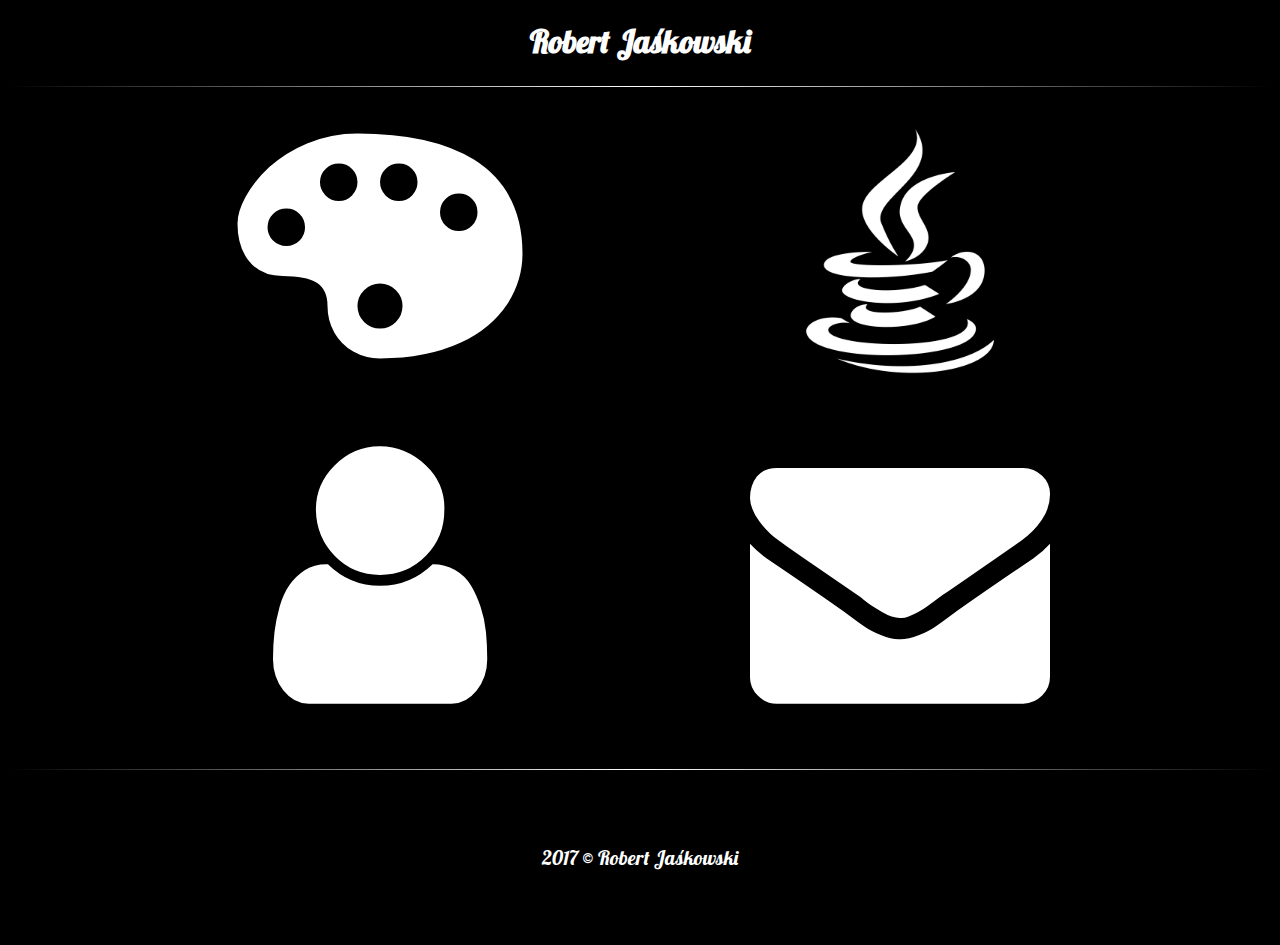
<file: index.html>
<!DOCTYPE HTML>
<html>
	<head>
		<title>Robert Jaskowski</title>
		<meta charset="utf-8"> 
		
		<link rel="stylesheet" href="styleMain.css" type="text/css"/>
		<link rel="stylesheet" href="css/fontello.css" type="text/css"/>
		<link href="https://fonts.googleapis.com/css?family=Lobster&amp;subset=latin-ext" rel="stylesheet">
		<style type="text/css">
		
		
		</style>
	</head>

	<body>
			
		<div id="container">	
			<div class="topName">
				<h1>Robert Jaśkowski</h1>
			</div>
			
			<div class="hrline">
			
			<div class="clearfix"></div>
			
			<div class="content">
				
				<div class="tile1">
					<a href="art.html" class="tilelink"><i class="icon-art-gallery"></i></a>
				</div>
				<div class="tile2">
				<a href="java.html" class="tilelink"></a>
				</div>
				
				<div class="clearfix"></div>
				
				<div class="tile3">
					<a href="about.html" class="tilelink"><i class="icon-user"></i></a>
				</div>
				<div class="tile4">
					<a href="contact.html" class="tilelink"><i class="icon-mail-alt"></i></a>
				</div>
				
				
			</div>
			
			<div class="clearfix"></div>
			<div class="hrline"></div>
			
			<div class="footer">
				2017 &copy Robert Jaśkowski
			</div>
			
		</div>
		
	<body>

</html>
</file>
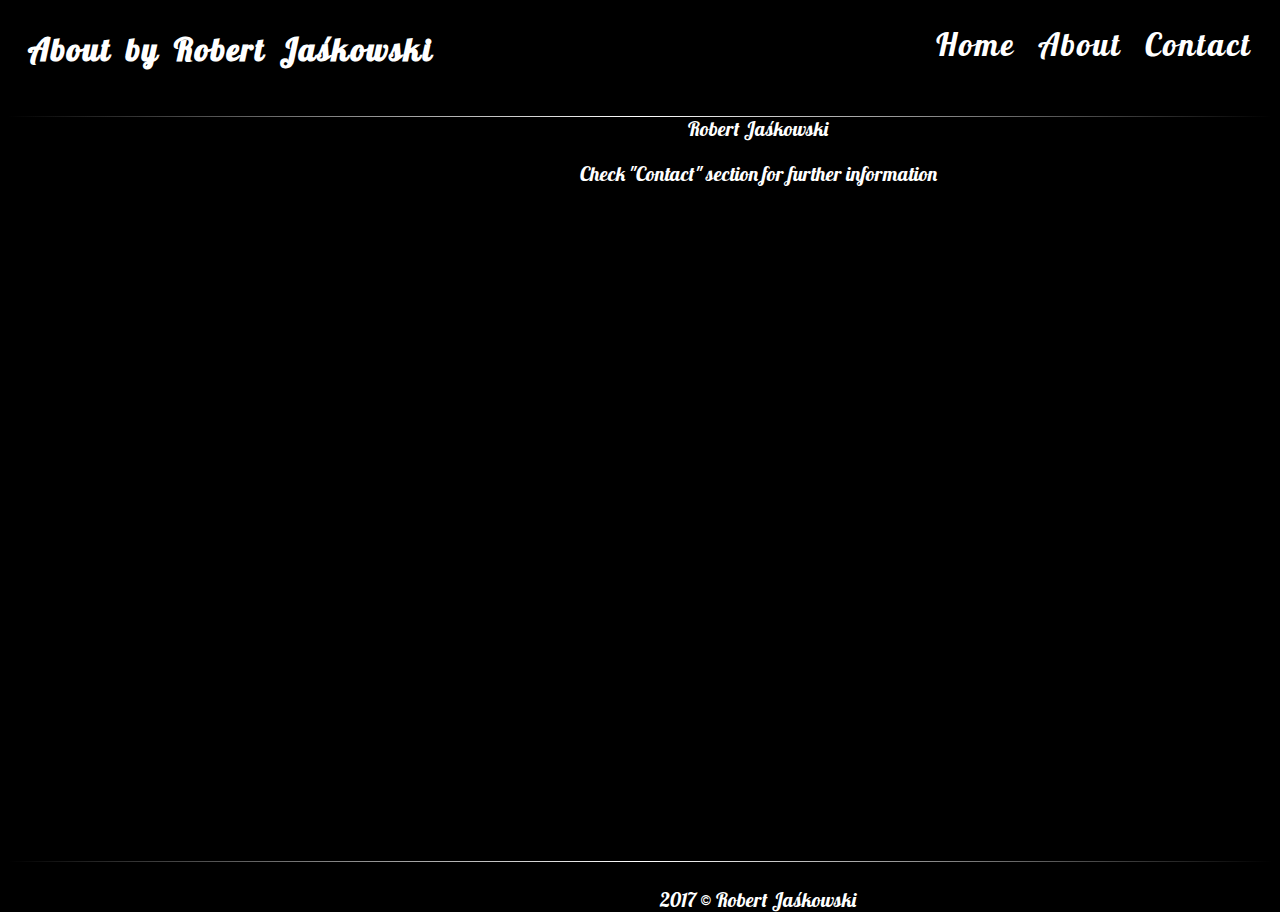
<file: about.html>
<!DOCTYPE HTML>
<html>
	<head>
		<title>Robert Jaskowski</title>
		<meta charset="utf-8">
		<link rel="stylesheet" href="styleRest.css" type="text/css"/>
		<link href="https://fonts.googleapis.com/css?family=Lobster&amp;subset=latin-ext" rel="stylesheet">
	</head>

	<body>
	
	
		<div id="container">
			<div id="header">
				<div class="name">
				  <a href="index.html"><h1>About by Robert Jaśkowski</h1></a>
				  
				</div> 
				
				<div class="menu" >
					<nav>
						<ul>
							<li><a href="index.html">Home</a></li>
							<li><a href="about.html">About</a></li>
							<li><a href="contact.html">Contact</a></li>
						</ul>
					</nav>
				</div>
			</div>
			
			<div class="clearfix"></div>
			
			
			<div class="hrline">
			
			<div class="content">
				<div class="gallery">
				
					<p>Robert Jaśkowski</p>
					
					<p>Check "Contact" section for further information</p>
					
					
				</div>
			</div>
			
			<!-- js przewijajacy do góry 
			<div class="js">
				<a href="javascript:scroll(0,0);" class="tilelink">Top</a>
			</div>
			-->
			
			<div class="hrline"></div>
			<div class="clearfix"></div>
			
			
			
			<div class="hrline">
			
			
			<div class="footer">
				2017 &copy Robert Jaśkowski
			</div>
			
		</div>
		
	<body>

</html>
</file>
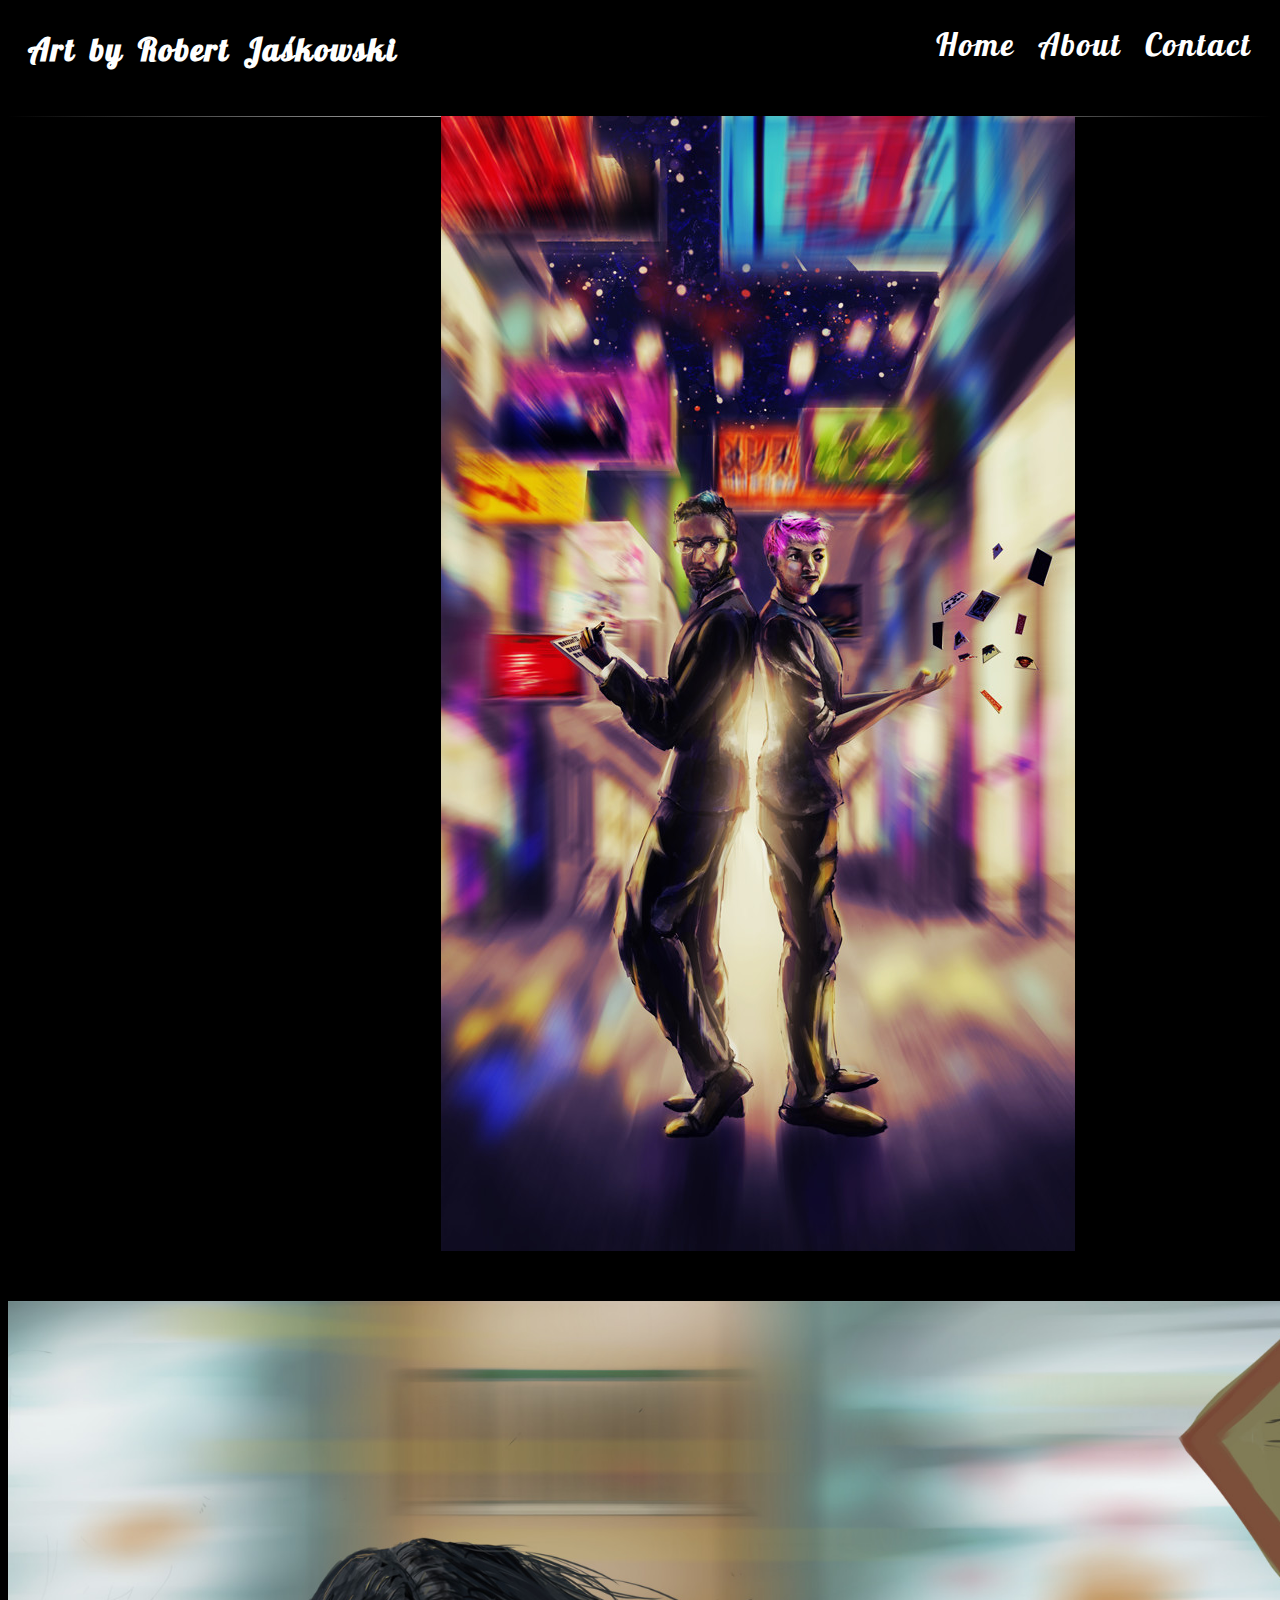
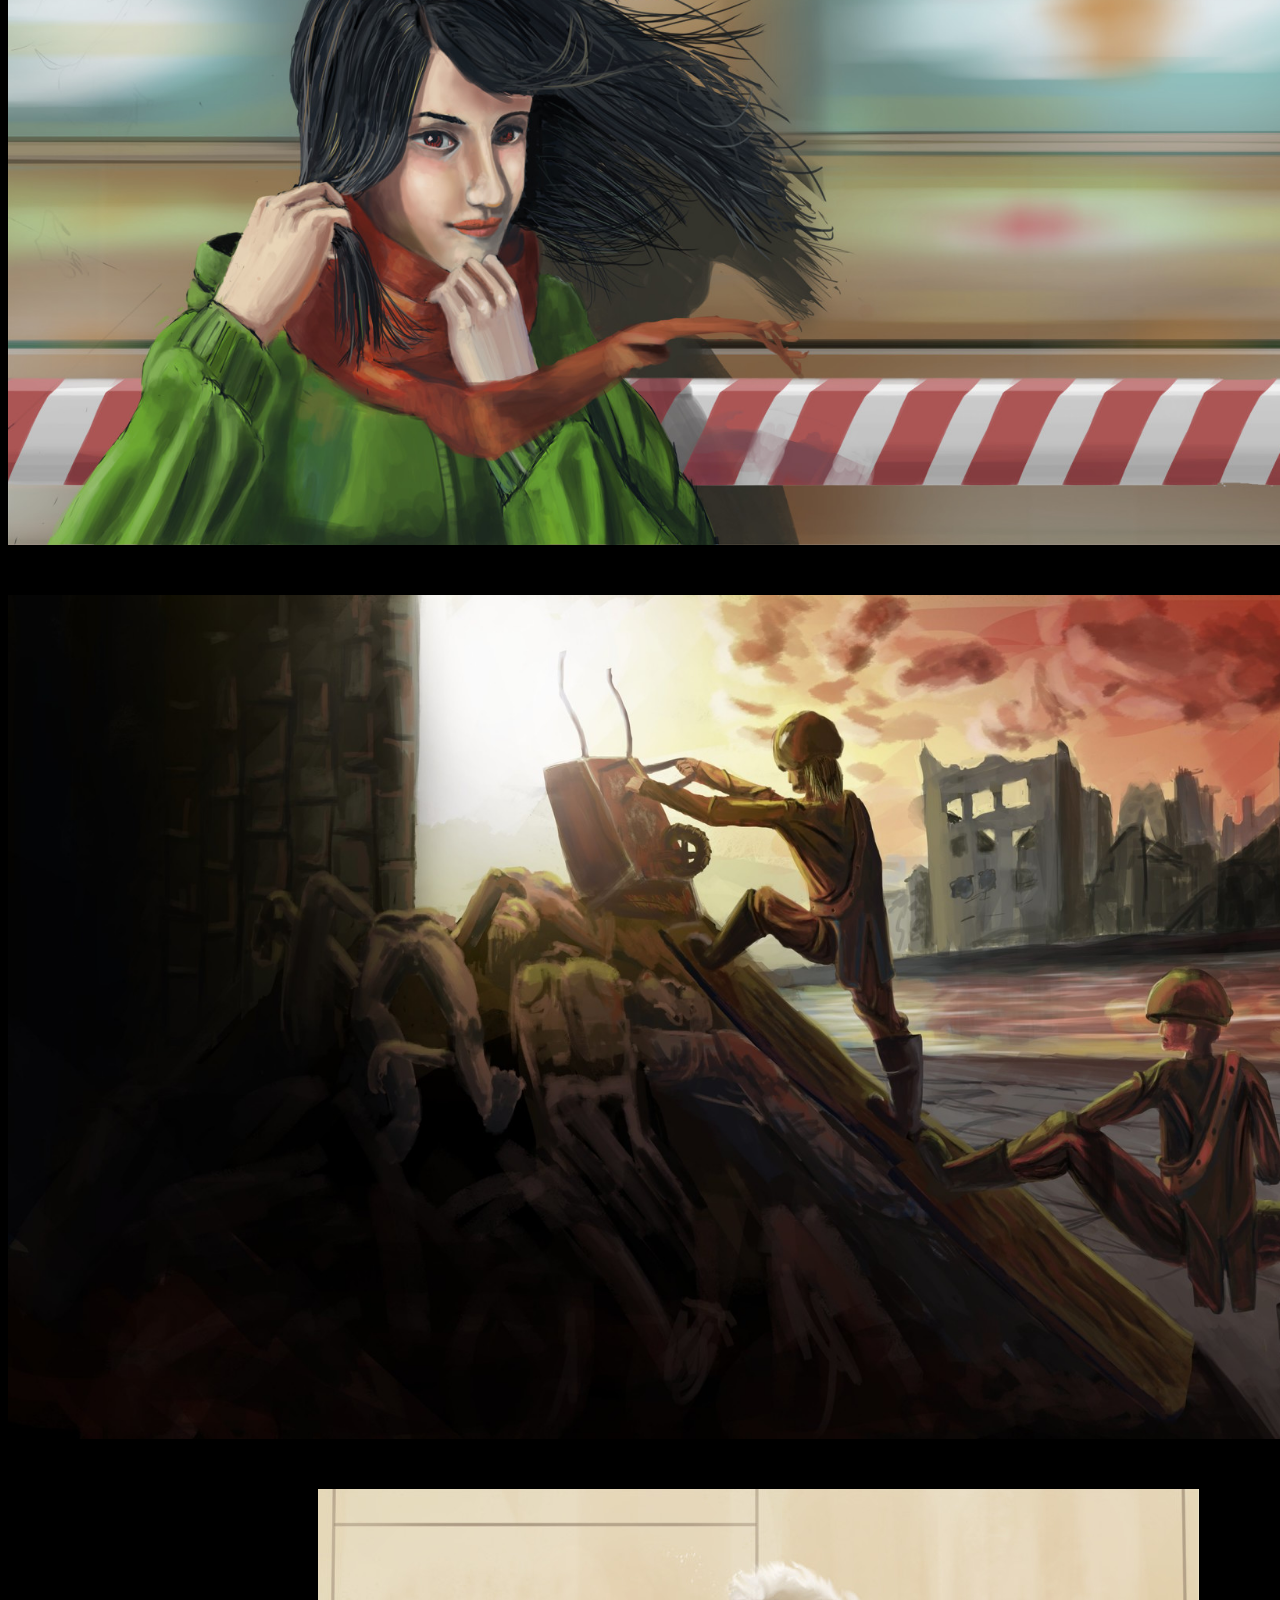
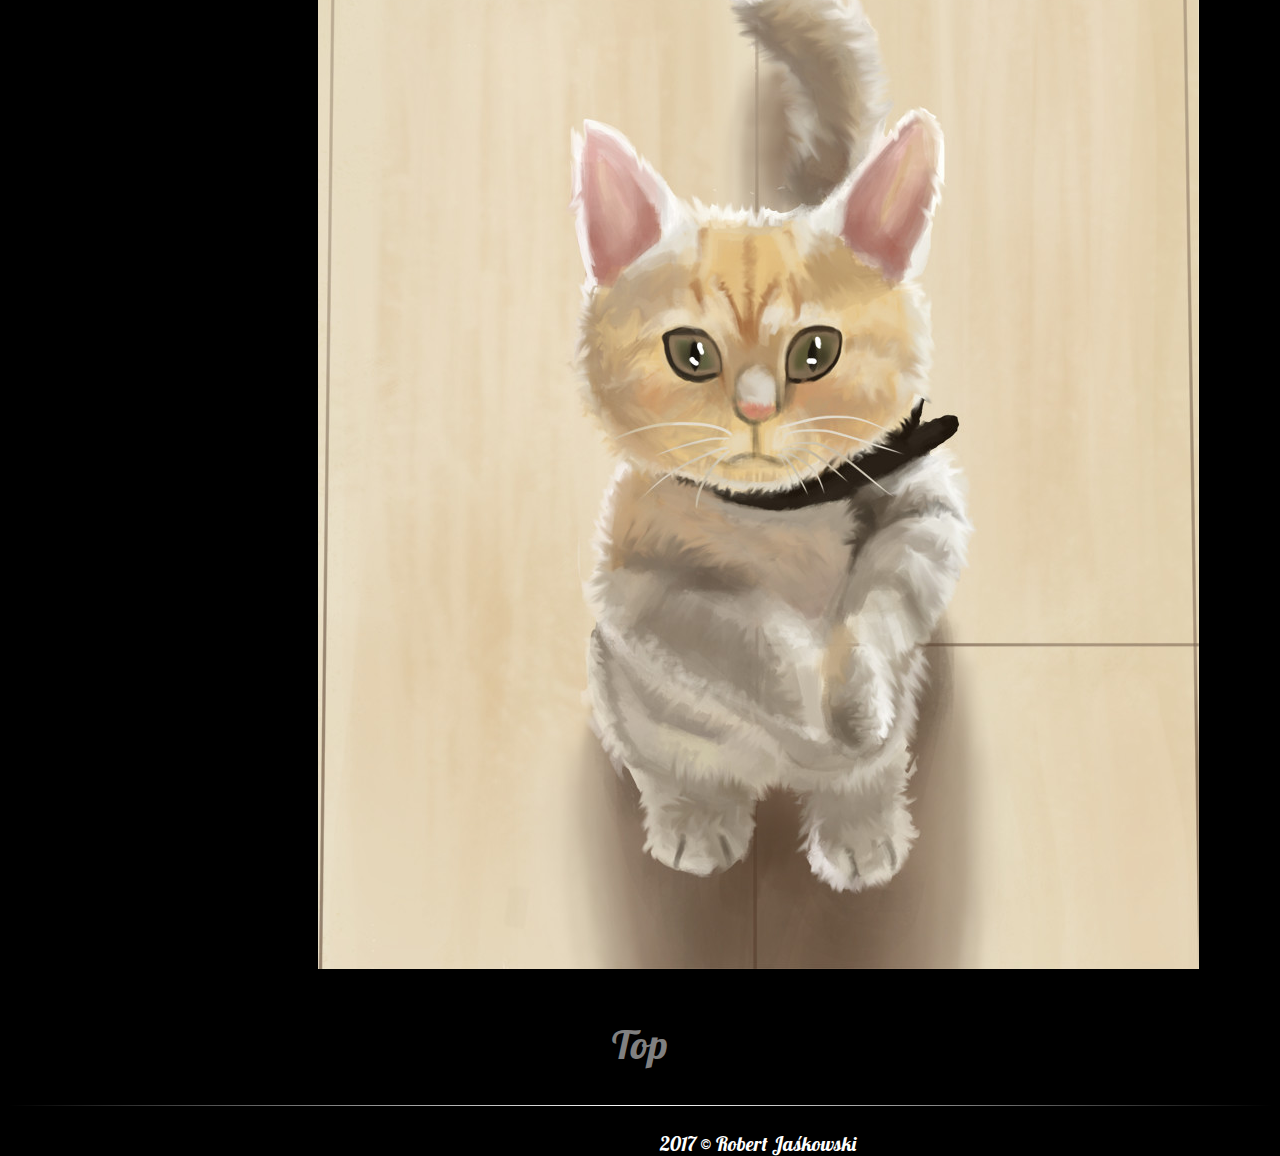
<file: art.html>
<!DOCTYPE HTML>
<html>
	<head>
		<title>Robert Jaskowski</title>
		<meta charset="utf-8">
		<link rel="stylesheet" href="styleRest.css" type="text/css"/>
		<link href="https://fonts.googleapis.com/css?family=Lobster&amp;subset=latin-ext" rel="stylesheet">
		<!--
		<style type="text/css">
			body,html{
				margin:0;
				padding:0;
			}
			body {
				background-color:#000;
			}
			#pojemnik{
				margin:auto;
			}
			#imie{
				float:left;
				color:#fff;
			}
			#menu{
				float:right;
				text-color:#fff;
			}
			#menu a{
				color:#fff;
			}
			#menu a:hover{
				color:gray;
			}
			nav ul li a{
			display:inline-block;
			}
			
			.clearfix{
				clear:both;
			}
			
			

		</style>
		
		-->
	</head>

	<body>
	
	
		<div id="container">
			<div id="header">
				<div class="name">
				  <a href="index.html"><h1>Art by Robert Jaśkowski</h1></a>
				  
				</div> 
				
				<div class="menu" >
					<nav>
						<ul>
							<li><a href="index.html">Home</a></li>
							<li><a href="about.html">About</a></li>
							<li><a href="contact.html">Contact</a></li>
						</ul>
					</nav>
				</div>
			</div>
			
			<div class="clearfix"></div>
			
			<div class="hrline">
			<div class="content">
				<div class="gallery">
					
					<a href="https://www.artstation.com/maxxxer/albums/all" target="_blank">
					<img src="img/1.png" alt="1"/>
					<img src="img/2.png" alt="2"/>
					<img src="img/3.png" alt="3"/>
					<img src="img/4.png" alt="4"/>
					</a>
					
				</div>
			</div>
			
			<div class="js">
				<a href="javascript:scroll(0,0);" class="tilelink">Top</a>
			</div>
			
			<div class="clearfix"></div>
			<div class="hrline"></div>
			
			
			<div class="footer">
				2017 &copy Robert Jaśkowski
			</div>
			
		</div>
		
	<body>

</html>
</file>
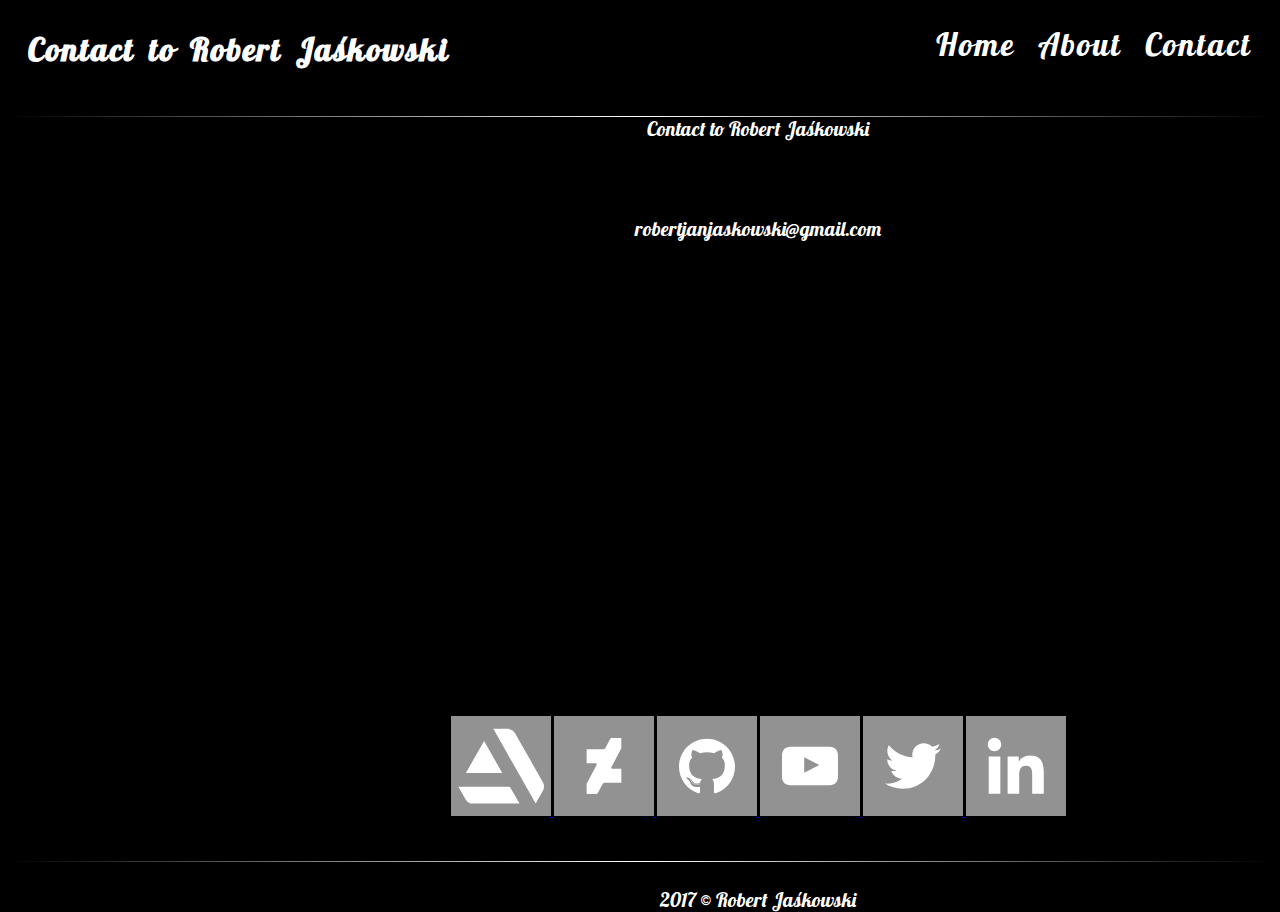
<file: contact.html>
<!DOCTYPE HTML>
<html>
	<head>
		<title>Robert Jaskowski</title>
		<meta charset="utf-8">
		<link rel="stylesheet" href="styleRest.css" type="text/css"/>
		<link href="https://fonts.googleapis.com/css?family=Lobster&amp;subset=latin-ext" rel="stylesheet">
	</head>

	<body>
	
	
		<div id="container">
			<div id="header">
				<div class="name">
				  <a href="index.html"><h1>Contact to Robert Jaśkowski</h1></a>
				  
				</div> 
				
				<div class="menu" >
					<nav>
						<ul>
							<li><a href="index.html">Home</a></li>
							<li><a href="about.html">About</a></li>
							<li><a href="contact.html">Contact</a></li>
						</ul>
					</nav>
				</div>
			</div>
			
			<div class="clearfix"></div>
			
			<div class="hrline">
			<div class="content">
				<div class="contact">
					
					<p>Contact to Robert Jaśkowski <br><br><br><br> robertjanjaskowski@gmail.com </p>
					
				</div>
				<div id="socials">
					<div class="socials">
						
						<a href="https://www.artstation.com/maxxxer/albums/all" target="_blank">
						<img src="img/svgIcons/ArtStation.svg">
						</a>
						<a href="https://maxxxer123.deviantart.com" target="_blank">
						<img src="img/svgIcons/Deviantart.svg">
						</a>
						<a href="https://github.com/robertJaskowski" target="_blank">
						<img src="img/svgIcons/Github.svg">
						</a>
						<a href="https://www.youtube.com/user/RobertMax6" target="_blank">
						<img src="img/svgIcons/YouTube.svg">
						</a>
						<a href="https://twitter.com/LustOfArt" target="_blank">
						<img src="img/svgIcons/Twitter.svg">
						</a>
						<a href="https://www.linkedin.com/in/robert-jaśkowski-331a9214b/" target="_blank">
						<img src="img/svgIcons/Linkedin.svg">
						</a>
					
					
					</div>
				</div>
			</div>
			<!--
			<div class="js">
				<a href="javascript:scroll(0,0);" class="tilelink">Top</a>
			</div>
			-->
			<div class="clearfix"></div>
			<div class="hrline"></div>
			
			
			<div class="footer">
				2017 &copy Robert Jaśkowski
			</div>
			
		</div>
		
	<body>

</html>
</file>
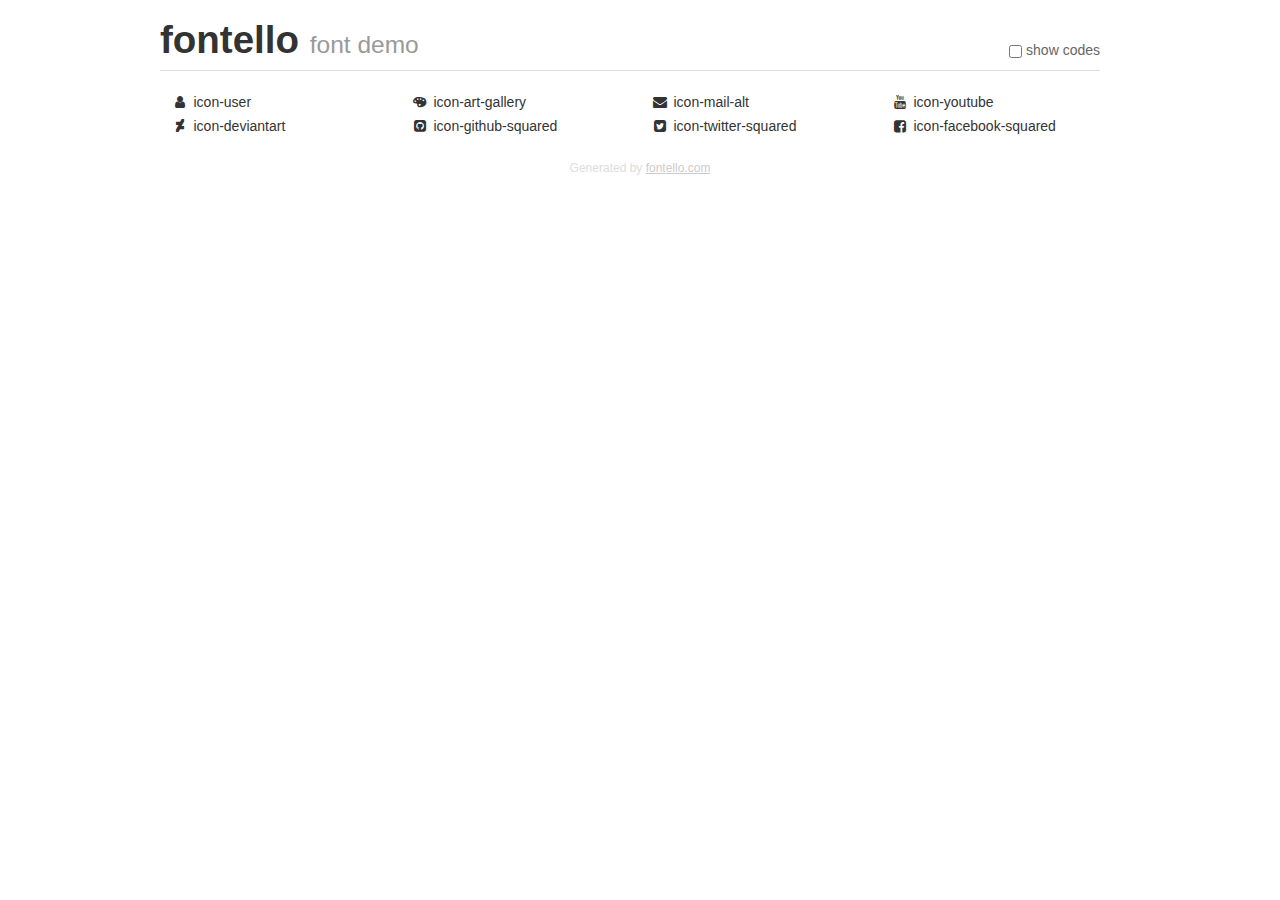
<file: demo.html>
<!DOCTYPE html>
<html>
  <head><!--[if lt IE 9]><script language="javascript" type="text/javascript" src="//html5shim.googlecode.com/svn/trunk/html5.js"></script><![endif]-->
    <meta charset="UTF-8"><style>/*
 * Bootstrap v2.2.1
 *
 * Copyright 2012 Twitter, Inc
 * Licensed under the Apache License v2.0
 * http://www.apache.org/licenses/LICENSE-2.0
 *
 * Designed and built with all the love in the world @twitter by @mdo and @fat.
 */
.clearfix {
  *zoom: 1;
}
.clearfix:before,
.clearfix:after {
  display: table;
  content: "";
  line-height: 0;
}
.clearfix:after {
  clear: both;
}
html {
  font-size: 100%;
  -webkit-text-size-adjust: 100%;
  -ms-text-size-adjust: 100%;
}
a:focus {
  outline: thin dotted #333;
  outline: 5px auto -webkit-focus-ring-color;
  outline-offset: -2px;
}
a:hover,
a:active {
  outline: 0;
}
button,
input,
select,
textarea {
  margin: 0;
  font-size: 100%;
  vertical-align: middle;
}
button,
input {
  *overflow: visible;
  line-height: normal;
}
button::-moz-focus-inner,
input::-moz-focus-inner {
  padding: 0;
  border: 0;
}
body {
  margin: 0;
  font-family: "Helvetica Neue", Helvetica, Arial, sans-serif;
  font-size: 14px;
  line-height: 20px;
  color: #333;
  background-color: #fff;
}
a {
  color: #08c;
  text-decoration: none;
}
a:hover {
  color: #005580;
  text-decoration: underline;
}
.row {
  margin-left: -20px;
  *zoom: 1;
}
.row:before,
.row:after {
  display: table;
  content: "";
  line-height: 0;
}
.row:after {
  clear: both;
}
[class*="span"] {
  float: left;
  min-height: 1px;
  margin-left: 20px;
}
.container,
.navbar-static-top .container,
.navbar-fixed-top .container,
.navbar-fixed-bottom .container {
  width: 940px;
}
.span12 {
  width: 940px;
}
.span11 {
  width: 860px;
}
.span10 {
  width: 780px;
}
.span9 {
  width: 700px;
}
.span8 {
  width: 620px;
}
.span7 {
  width: 540px;
}
.span6 {
  width: 460px;
}
.span5 {
  width: 380px;
}
.span4 {
  width: 300px;
}
.span3 {
  width: 220px;
}
.span2 {
  width: 140px;
}
.span1 {
  width: 60px;
}
[class*="span"].pull-right,
.row-fluid [class*="span"].pull-right {
  float: right;
}
.container {
  margin-right: auto;
  margin-left: auto;
  *zoom: 1;
}
.container:before,
.container:after {
  display: table;
  content: "";
  line-height: 0;
}
.container:after {
  clear: both;
}
p {
  margin: 0 0 10px;
}
.lead {
  margin-bottom: 20px;
  font-size: 21px;
  font-weight: 200;
  line-height: 30px;
}
small {
  font-size: 85%;
}
h1 {
  margin: 10px 0;
  font-family: inherit;
  font-weight: bold;
  line-height: 20px;
  color: inherit;
  text-rendering: optimizelegibility;
}
h1 small {
  font-weight: normal;
  line-height: 1;
  color: #999;
}
h1 {
  line-height: 40px;
}
h1 {
  font-size: 38.5px;
}
h1 small {
  font-size: 24.5px;
}
body {
  margin-top: 90px;
}
.header {
  position: fixed;
  top: 0;
  left: 50%;
  margin-left: -480px;
  background-color: #fff;
  border-bottom: 1px solid #ddd;
  padding-top: 10px;
  z-index: 10;
}
.footer {
  color: #ddd;
  font-size: 12px;
  text-align: center;
  margin-top: 20px;
}
.footer a {
  color: #ccc;
  text-decoration: underline;
}
.the-icons {
  font-size: 14px;
  line-height: 24px;
}
.switch {
  position: absolute;
  right: 0;
  bottom: 10px;
  color: #666;
}
.switch input {
  margin-right: 0.3em;
}
.codesOn .i-name {
  display: none;
}
.codesOn .i-code {
  display: inline;
}
.i-code {
  display: none;
}
@font-face {
      font-family: 'fontello';
      src: url('./font/fontello.eot?97757507');
      src: url('./font/fontello.eot?97757507#iefix') format('embedded-opentype'),
           url('./font/fontello.woff?97757507') format('woff'),
           url('./font/fontello.ttf?97757507') format('truetype'),
           url('./font/fontello.svg?97757507#fontello') format('svg');
      font-weight: normal;
      font-style: normal;
    }
     
     
    .demo-icon
    {
      font-family: "fontello";
      font-style: normal;
      font-weight: normal;
      speak: none;
     
      display: inline-block;
      text-decoration: inherit;
      width: 1em;
      margin-right: .2em;
      text-align: center;
      /* opacity: .8; */
     
      /* For safety - reset parent styles, that can break glyph codes*/
      font-variant: normal;
      text-transform: none;
     
      /* fix buttons height, for twitter bootstrap */
      line-height: 1em;
     
      /* Animation center compensation - margins should be symmetric */
      /* remove if not needed */
      margin-left: .2em;
     
      /* You can be more comfortable with increased icons size */
      /* font-size: 120%; */
     
      /* Font smoothing. That was taken from TWBS */
      -webkit-font-smoothing: antialiased;
      -moz-osx-font-smoothing: grayscale;
     
      /* Uncomment for 3D effect */
      /* text-shadow: 1px 1px 1px rgba(127, 127, 127, 0.3); */
    }
     </style>
    <link rel="stylesheet" href="css/animation.css"><!--[if IE 7]><link rel="stylesheet" href="css/fontello-ie7.css"><![endif]-->
    <script>
      function toggleCodes(on) {
        var obj = document.getElementById('icons');
      
        if (on) {
          obj.className += ' codesOn';
        } else {
          obj.className = obj.className.replace(' codesOn', '');
        }
      }
      
    </script>
  </head>
  <body>
    <div class="container header">
      <h1>
        fontello
         <small>font demo</small>
      </h1>
      <label class="switch">
        <input type="checkbox" onclick="toggleCodes(this.checked)">show codes
      </label>
    </div>
    <div id="icons" class="container">
      <div class="row">
        <div title="Code: 0xe800" class="the-icons span3"><i class="demo-icon icon-user">&#xe800;</i> <span class="i-name">icon-user</span><span class="i-code">0xe800</span></div>
        <div title="Code: 0xe803" class="the-icons span3"><i class="demo-icon icon-art-gallery">&#xe803;</i> <span class="i-name">icon-art-gallery</span><span class="i-code">0xe803</span></div>
        <div title="Code: 0xf0e0" class="the-icons span3"><i class="demo-icon icon-mail-alt">&#xf0e0;</i> <span class="i-name">icon-mail-alt</span><span class="i-code">0xf0e0</span></div>
        <div title="Code: 0xf167" class="the-icons span3"><i class="demo-icon icon-youtube">&#xf167;</i> <span class="i-name">icon-youtube</span><span class="i-code">0xf167</span></div>
      </div>
      <div class="row">
        <div title="Code: 0xf1bd" class="the-icons span3"><i class="demo-icon icon-deviantart">&#xf1bd;</i> <span class="i-name">icon-deviantart</span><span class="i-code">0xf1bd</span></div>
        <div title="Code: 0xf300" class="the-icons span3"><i class="demo-icon icon-github-squared">&#xf300;</i> <span class="i-name">icon-github-squared</span><span class="i-code">0xf300</span></div>
        <div title="Code: 0xf304" class="the-icons span3"><i class="demo-icon icon-twitter-squared">&#xf304;</i> <span class="i-name">icon-twitter-squared</span><span class="i-code">0xf304</span></div>
        <div title="Code: 0xf308" class="the-icons span3"><i class="demo-icon icon-facebook-squared">&#xf308;</i> <span class="i-name">icon-facebook-squared</span><span class="i-code">0xf308</span></div>
      </div>
    </div>
    <div class="container footer">Generated by <a href="http://fontello.com">fontello.com</a></div>
  </body>
</html>
</file>
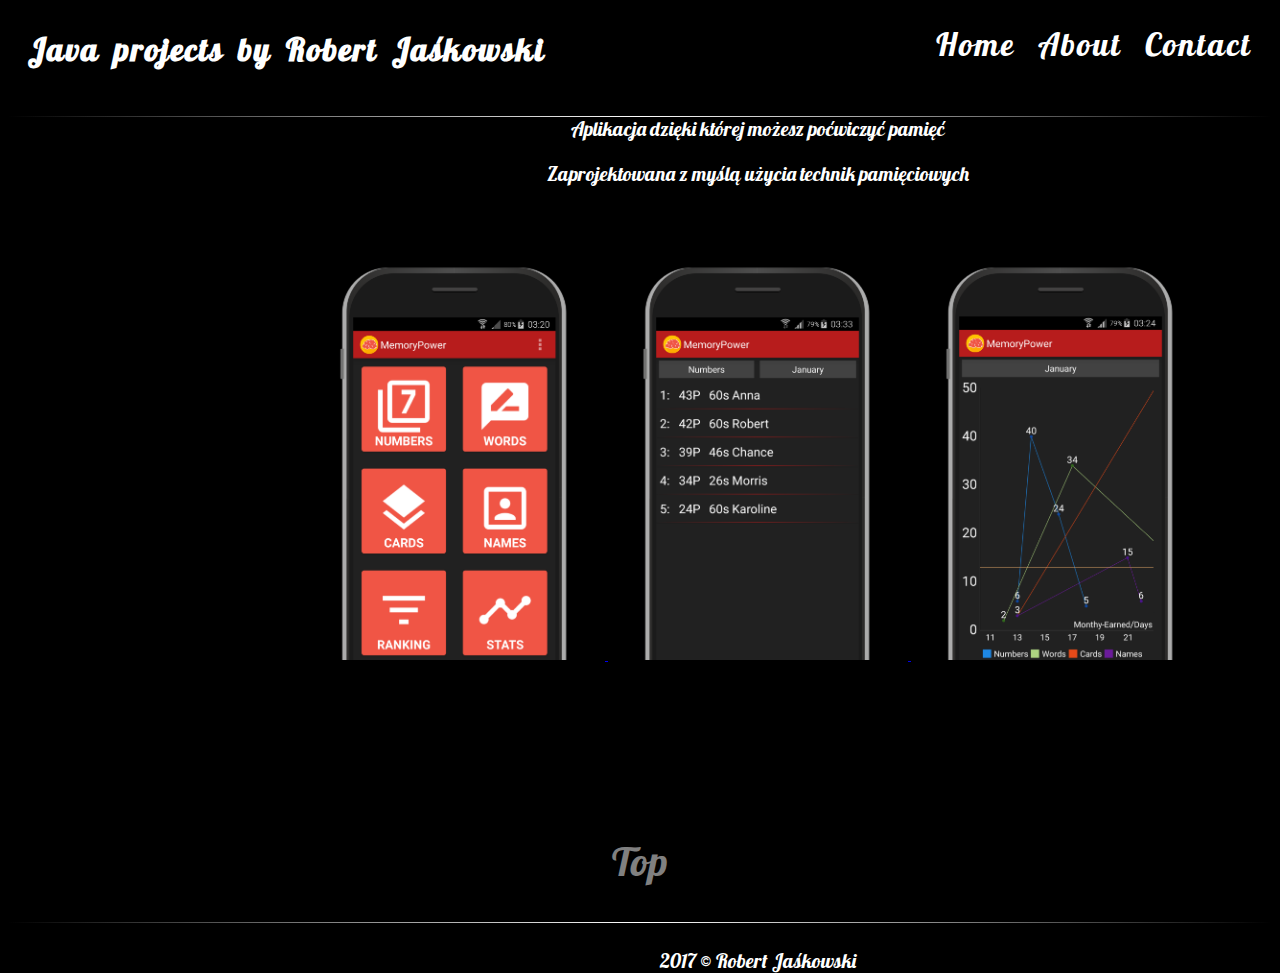
<file: java.html>
<!DOCTYPE HTML>
<html>
	<head>
		<title>Robert Jaskowski</title>
		<meta charset="utf-8">
		<link rel="stylesheet" href="styleRest.css" type="text/css"/>
		<link href="https://fonts.googleapis.com/css?family=Lobster&amp;subset=latin-ext" rel="stylesheet">
	</head>

	<body>
	
	
		<div id="container">
			<div id="header">
				<div class="name">
				  <a href="index.html"><h1>Java projects by Robert Jaśkowski</h1></a>
				  
				</div> 
				
				<div class="menu" >
					<nav>
						<ul>
							<li><a href="index.html">Home</a></li>
							<li><a href="about.html">About</a></li>
							<li><a href="contact.html">Contact</a></li>
						</ul>
					</nav>
				</div>
			</div>
			
			<div class="clearfix"></div>
			
			<div class="hrline">
			
			
			<div class="content">
				<div class="galleryJav">
				
					<p>Aplikacja dzięki której możesz poćwiczyć pamięć</p>
					<p>Zaprojektowana z myślą użycia technik pamięciowych</p>
					
					
					
					<a href="https://github.com/robertJaskowski/memorypower" target="_blank">
					<img src="img/mpss/ss1.png" width="20%" float="left">
					<img src="img/mpss/ss2.png" width="20%" float="left">
					<img src="img/mpss/ss3.png" width="20%" float="left">
					</a>
					
					
					
			
					<!--<div class="hrline">-->
					
					
				</div>
			</div>
			
			<div class="js">
				<a href="javascript:scroll(0,0);" class="tilelink">Top</a>
			</div>
			
			<div class="clearfix"></div>
			
			
			<div class="hrline"></div>
			
			
			<div class="footer">
				2017 &copy Robert Jaśkowski
			</div>
			
		</div>
		
	<body>

</html>
</file>
<file: styleMain.css>
body {
	background-color:black;
	color:white;
	font-family: 'Lobster', cursive;
}
#container{
	margin:auto;
	
}
.topName{
	text-align:center;
}
.content{
	width:1040px;
	margin:auto;
	
}
.tile1{
	margin:10px;
	width:500px;
	height:309px;
	background-color:black;
	float:left;
}
.tile1:hover{
	color:orange;
}
.tile2{
	margin:10px;
	width:500px;
	height:309px;
	background-color:black;
	float:left;
	background-image:url('img/javaWhite.png');
	background-position:center;
	background-size:300px;
	background-repeat:no-repeat;
}
.tile2:hover{
	background-image: url('img/javaOrange.png');
}

.tile3{
	margin:10px;
	width:500px;
	height:309px;
	background-color:black;
	float:left;
}
.tile3:hover{
	color:orange;
}
.tile4{
	margin:10px;
	width:500px;
	height:309px;
	background-color:black;
	float:left;
}
.tile4:hover{
	color:orange;
}
a.tilelink{
	color:white;
	display:block;
    width:500px;
	height:309px;
}
a.tilelink:hover{
	color:orange;
}
.hrline { 
    margin: 25px 0;
    height: 1px;
    background: black;
    background: -webkit-gradient(linear, 0 0, 100% 0, from(black), to(black), color-stop(50%, white));
	
}
/*
.invisibleTilelink{
	display:block;
    width:500px;
	height:309px;
}
*/
.footer{
	background-color:black;
	padding-top:50px;
	width:1040px;
	height:100px;
	margin:auto;
	text-align:center;
	font-size:20px;
}
.clearfix{
	clear:both;
}
</file>
<file: css/fontello.css>
@font-face {
  font-family: 'fontello';
  src: url('../font/fontello.eot?65489303');
  src: url('../font/fontello.eot?65489303#iefix') format('embedded-opentype'),
       url('../font/fontello.woff2?65489303') format('woff2'),
       url('../font/fontello.woff?65489303') format('woff'),
       url('../font/fontello.ttf?65489303') format('truetype'),
       url('../font/fontello.svg?65489303#fontello') format('svg');
  font-weight: normal;
  font-style: normal;
}
/* Chrome hack: SVG is rendered more smooth in Windozze. 100% magic, uncomment if you need it. */
/* Note, that will break hinting! In other OS-es font will be not as sharp as it could be */
/*
@media screen and (-webkit-min-device-pixel-ratio:0) {
  @font-face {
    font-family: 'fontello';
    src: url('../font/fontello.svg?65489303#fontello') format('svg');
  }
}
*/
 
 [class^="icon-"]:before, [class*=" icon-"]:before {
  font-family: "fontello";
  font-style: normal;
  font-weight: normal;
  speak: none;
 
  display: inline-block;
  text-decoration: inherit;
  width: 1em;
  margin-right: .2em;
  text-align: center;
  /* opacity: .8; */
 
  /* For safety - reset parent styles, that can break glyph codes*/
  font-variant: normal;
  text-transform: none;
 
  /* fix buttons height, for twitter bootstrap */
  line-height: 1em;
 
  /* Animation center compensation - margins should be symmetric */
  /* remove if not needed */
  margin-left: .2em;
 
  /* you can be more comfortable with increased icons size */
  /* font-size: 120%; */
 
  /* Font smoothing. That was taken from TWBS */
  -webkit-font-smoothing: antialiased;
  -moz-osx-font-smoothing: grayscale;
 
  /* Uncomment for 3D effect */
  /* text-shadow: 1px 1px 1px rgba(127, 127, 127, 0.3); */
}
 
.icon-user:before { content: '\e800'; font-size:300px; margin-left:100px;} /* '' */
.icon-art-gallery:before { content: '\e803'; font-size:300px; margin-left:100px;} /* '' */
.icon-mail-alt:before { content: '\f0e0'; font-size:300px; margin-left:100px;} /* '' */
.icon-youtube:before { content: '\f167'; } /* '' */
.icon-deviantart:before { content: '\f1bd'; } /* '' */
.icon-github-squared:before { content: '\f300'; } /* '' */
.icon-twitter-squared:before { content: '\f304'; } /* '' */
.icon-facebook-squared:before { content: '\f308'; } /* '' */
</file>
<file: styleRest.css>
body {
	background-color:black;
	color:white;
	font-family: 'Lobster', cursive;
}
#container{
	margin:auto;
	
}
.name{
	float:left;
	letter-spacing:2px;
	word-spacing:5px;
	margin-left:20px;
}
.name a{
	text-decoration:none;
	color:white;
}
.name a:hover{
	color:orange;
	
}
.menu{
	float:right;
}
.menu a{
	color:white;
	text-decoration:none;
}
.menu a:hover{
	color:orange;
}
nav ul li{
	display:inline-block;
	font-size:32px;
	letter-spacing:2px;
	margin-right:20px;
}
.content{
	width:1500px;
	margin:auto;
	min-height:720px;
	
}
.gallery img{
	padding-bottom:50px;
	display:block;
	margin:auto;
	max-width: 100%;
    max-height: 100%;
}
.galleryJav{
	padding-bottom:50px;
	margin:auto;
	text-align:center;
}
.contact{
	min-height:600px;
}
.socials{
	text-align:center;
}
.socials img{
	display:inline-block;
	width:100px;
}
.js{
	text-align:center;
	width:100px;
	height:61px;
	margin:auto;
}
.js a{
	text-decoration:none;
	font-size:40px;
}
a.tilelink{
	color:gray;
	display:block;
    width:100px;
	height:61px;
}
a.tilelink:hover{
	color:orange;
}
.footer{
	background-color:black;
	width:1500px;
	margin:auto;
	text-align:center;
	font-size:20px;
	
}
p{
	font-size:20px;
	text-align:center;
}
.hrline { 
    margin: 25px 0;
    height: 1px;
    background: black;
    background: -webkit-gradient(linear, 0 0, 100% 0, from(black), to(black), color-stop(50%, white));
	
}
.clearfix{
	clear:both;
}
</file>
<file: css/fontello-ie7.css>
[class^="icon-"], [class*=" icon-"] {
  font-family: 'fontello';
  font-style: normal;
  font-weight: normal;
 
  /* fix buttons height */
  line-height: 1em;
 
  /* you can be more comfortable with increased icons size */
  /* font-size: 120%; */
}
 
.icon-user { *zoom: expression( this.runtimeStyle['zoom'] = '1', this.innerHTML = '&#xe800;&nbsp;'); }
.icon-art-gallery { *zoom: expression( this.runtimeStyle['zoom'] = '1', this.innerHTML = '&#xe803;&nbsp;'); }
.icon-mail-alt { *zoom: expression( this.runtimeStyle['zoom'] = '1', this.innerHTML = '&#xf0e0;&nbsp;'); }
.icon-youtube { *zoom: expression( this.runtimeStyle['zoom'] = '1', this.innerHTML = '&#xf167;&nbsp;'); }
.icon-deviantart { *zoom: expression( this.runtimeStyle['zoom'] = '1', this.innerHTML = '&#xf1bd;&nbsp;'); }
.icon-github-squared { *zoom: expression( this.runtimeStyle['zoom'] = '1', this.innerHTML = '&#xf300;&nbsp;'); }
.icon-twitter-squared { *zoom: expression( this.runtimeStyle['zoom'] = '1', this.innerHTML = '&#xf304;&nbsp;'); }
.icon-facebook-squared { *zoom: expression( this.runtimeStyle['zoom'] = '1', this.innerHTML = '&#xf308;&nbsp;'); }
</file>
<file: css/animation.css>
/*
   Animation example, for spinners
*/
.animate-spin {
  -moz-animation: spin 2s infinite linear;
  -o-animation: spin 2s infinite linear;
  -webkit-animation: spin 2s infinite linear;
  animation: spin 2s infinite linear;
  display: inline-block;
}
@-moz-keyframes spin {
  0% {
    -moz-transform: rotate(0deg);
    -o-transform: rotate(0deg);
    -webkit-transform: rotate(0deg);
    transform: rotate(0deg);
  }

  100% {
    -moz-transform: rotate(359deg);
    -o-transform: rotate(359deg);
    -webkit-transform: rotate(359deg);
    transform: rotate(359deg);
  }
}
@-webkit-keyframes spin {
  0% {
    -moz-transform: rotate(0deg);
    -o-transform: rotate(0deg);
    -webkit-transform: rotate(0deg);
    transform: rotate(0deg);
  }

  100% {
    -moz-transform: rotate(359deg);
    -o-transform: rotate(359deg);
    -webkit-transform: rotate(359deg);
    transform: rotate(359deg);
  }
}
@-o-keyframes spin {
  0% {
    -moz-transform: rotate(0deg);
    -o-transform: rotate(0deg);
    -webkit-transform: rotate(0deg);
    transform: rotate(0deg);
  }

  100% {
    -moz-transform: rotate(359deg);
    -o-transform: rotate(359deg);
    -webkit-transform: rotate(359deg);
    transform: rotate(359deg);
  }
}
@-ms-keyframes spin {
  0% {
    -moz-transform: rotate(0deg);
    -o-transform: rotate(0deg);
    -webkit-transform: rotate(0deg);
    transform: rotate(0deg);
  }

  100% {
    -moz-transform: rotate(359deg);
    -o-transform: rotate(359deg);
    -webkit-transform: rotate(359deg);
    transform: rotate(359deg);
  }
}
@keyframes spin {
  0% {
    -moz-transform: rotate(0deg);
    -o-transform: rotate(0deg);
    -webkit-transform: rotate(0deg);
    transform: rotate(0deg);
  }

  100% {
    -moz-transform: rotate(359deg);
    -o-transform: rotate(359deg);
    -webkit-transform: rotate(359deg);
    transform: rotate(359deg);
  }
}
</file>
